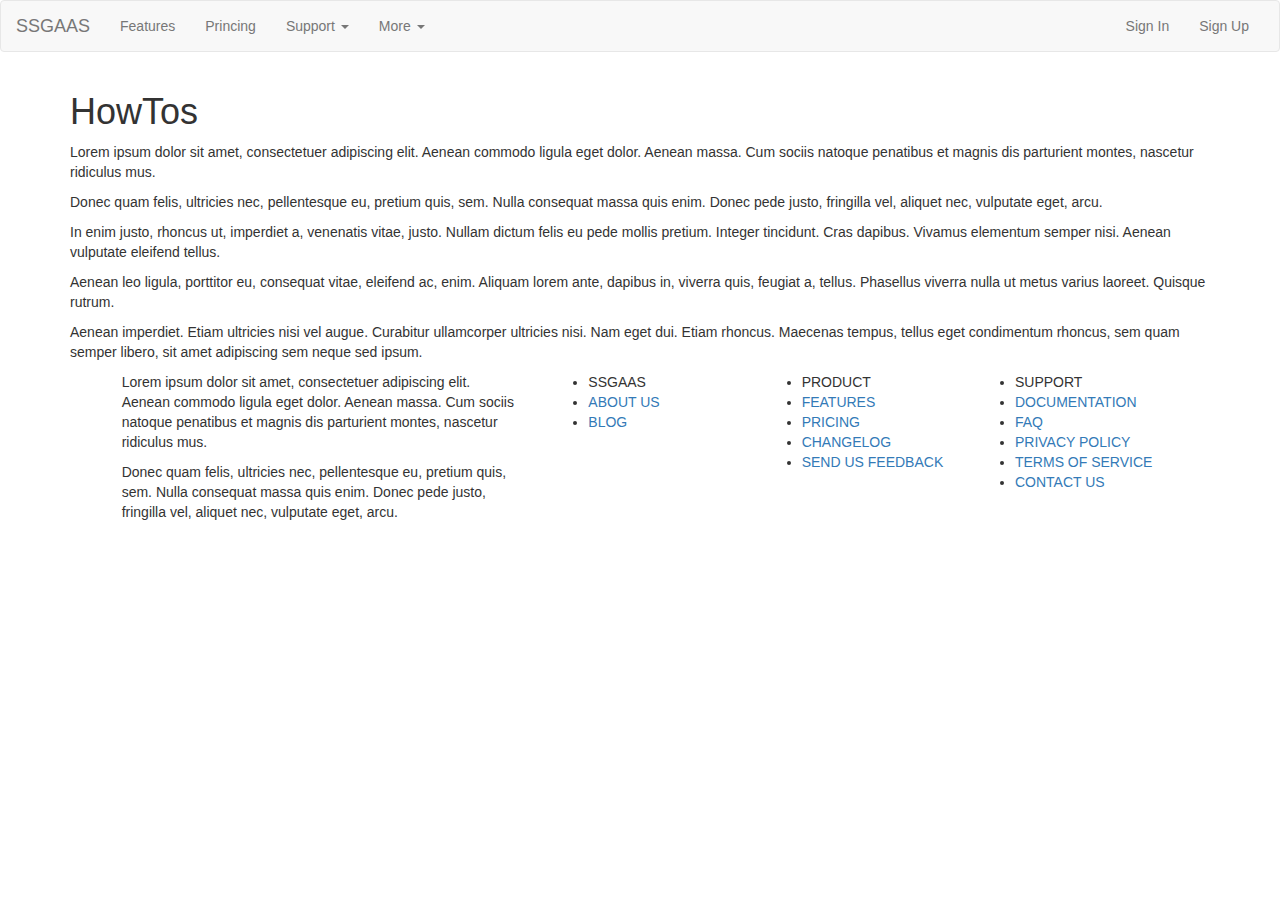
<file: howtos/index.html>
<!doctype html>
<html>
<head>
<meta charset="utf-8">
<meta http-equiv="x-ua-compatible" content="ie=edge">
<title>ssgaas.com FAQ</title>
<meta name="description" content="An static site generator as a service and continuous integration tool">
<meta name="viewport" content="width=device-width, initial-scale=1">
<link rel="stylesheet" href="https://maxcdn.bootstrapcdn.com/bootstrap/3.3.7/css/bootstrap.min.css" integrity="sha384-BVYiiSIFeK1dGmJRAkycuHAHRg32OmUcww7on3RYdg4Va+PmSTsz/K68vbdEjh4u" crossorigin="anonymous">
<link href="https://maxcdn.bootstrapcdn.com/font-awesome/4.7.0/css/font-awesome.min.css" rel="stylesheet" integrity="sha384-wvfXpqpZZVQGK6TAh5PVlGOfQNHSoD2xbE+QkPxCAFlNEevoEH3Sl0sibVcOQVnN" crossorigin="anonymous">
<link href="https://gitcdn.github.io/bootstrap-toggle/2.2.2/css/bootstrap-toggle.min.css" rel="stylesheet">
<link rel="stylesheet" href="https://ssgaas.github.io/faq/css/styles.css">

</head>
<body>
<nav class="navbar navbar-default">
  <div class="container-fluid">

    <div class="navbar-header">
      <button type="button" class="navbar-toggle collapsed" data-toggle="collapse" data-target="#bs-example-navbar-collapse-1" aria-expanded="false">
        <span class="sr-only">Toggle navigation</span>
        <span class="icon-bar"></span>
        <span class="icon-bar"></span>
        <span class="icon-bar"></span>
      </button>
      <a class="navbar-brand" href="/">SSGAAS</a>
    </div>


    <div class="collapse navbar-collapse" id="bs-example-navbar-collapse-1">
      <ul class="nav navbar-nav">
        <li><a href="/features">Features</a></li>
        <li><a href="/pricing">Princing</a></li>
        <li class="dropdown">
          <a href="#" class="dropdown-toggle" data-toggle="dropdown" role="button" aria-haspopup="true" aria-expanded="false">Support <span class="caret"></span></a>
          <ul class="dropdown-menu">
            <li><a href="https://ssgaas.github.io/documentation">Documentation</a></li>
            <li><a href="faq.html">FAQ</a></li>
            <li role="separator" class="divider"></li>
            <li><a href="/contact-us">Contact Us</a></li>
            <li><a href="/feedback">Send Us Feedback</a></li>
          </ul>
        </li>
        <li class="dropdown">
          <a href="#" class="dropdown-toggle" data-toggle="dropdown" role="button" aria-haspopup="true" aria-expanded="false">More <span class="caret"></span></a>
          <ul class="dropdown-menu">
            <li><a href="/about">About</a></li>
            <li><a href="blog.html">Blog</a></li>
            <li><a href="/changelog">Changelog</a></li>
          </ul>
        </li>
      </ul>
      <ul class="nav navbar-nav navbar-right">
        <li><a href="/sign-in">Sign In</a></li>
        <li><a href="/sign-up">Sign Up</a></li>
      </ul>
    </div>
  </div>
</nav>

<div class="container">
  <div class="row">
    <div class="col-md-12">
      

<h1 id="howtos">HowTos</h1>

<p>Lorem ipsum dolor sit amet, consectetuer adipiscing elit. Aenean commodo ligula eget dolor. Aenean massa. Cum sociis natoque penatibus et magnis dis parturient montes, nascetur ridiculus mus.</p>

<p>Donec quam felis, ultricies nec, pellentesque eu, pretium quis, sem. Nulla consequat massa quis enim. Donec pede justo, fringilla vel, aliquet nec, vulputate eget, arcu.</p>

<p>In enim justo, rhoncus ut, imperdiet a, venenatis vitae, justo. Nullam dictum felis eu pede mollis pretium. Integer tincidunt. Cras dapibus. Vivamus elementum semper nisi. Aenean vulputate eleifend tellus.</p>

<p>Aenean leo ligula, porttitor eu, consequat vitae, eleifend ac, enim. Aliquam lorem ante, dapibus in, viverra quis, feugiat a, tellus. Phasellus viverra nulla ut metus varius laoreet. Quisque rutrum.</p>

<p>Aenean imperdiet. Etiam ultricies nisi vel augue. Curabitur ullamcorper ultricies nisi. Nam eget dui. Etiam rhoncus. Maecenas tempus, tellus eget condimentum rhoncus, sem quam semper libero, sit amet adipiscing sem neque sed ipsum.</p>

    </div>
  </div>
</div>
<footer>
  <div class="container-fluid">
    <div class="row">
      <div class="col-md-4 col-md-offset-1">
        <p class="slogan">Lorem ipsum dolor sit amet, consectetuer adipiscing elit. Aenean
          commodo ligula eget dolor. Aenean massa. Cum sociis natoque
          penatibus et magnis dis parturient montes, nascetur ridiculus
          mus.</p>
        <p class="slogan">Donec quam felis, ultricies nec, pellentesque eu, pretium quis,
          sem. Nulla consequat massa quis enim. Donec pede justo, fringilla
          vel, aliquet nec, vulputate eget, arcu.</p>
      </div>
      <div class="col-md-6">
        <div class="row">
          <div class="col-md-4">
            <ul>
              <li class="main-title">SSGAAS</li>
              <li>
                <a href="/about">ABOUT US</a>
              </li>
              <li>
                <a href="blog.html">BLOG</a>
              </li>
            </ul>
          </div>
          <div class="col-md-4">
            <ul>
              <li>PRODUCT</li>
              <li>
                <a href="/features">FEATURES</a>
              </li>
              <li>
                <a href="/pricing">PRICING</a>
              </li>
              <li>
                <a href="/changelog">CHANGELOG</a>
              </li>
              <li>
                <a href="/feedback">SEND US FEEDBACK</a>
              </li>
            </ul>
          </div>
          <div class="col-md-4">
            <ul>
              <li>SUPPORT</li>
              <li>
                <a href="documentation.html">DOCUMENTATION</a>
              </li>
              <li>
                <a href="https://ssgaas.github.io/faq">FAQ</a>
              </li>
              <li>
                <a href="/privacy-policy">PRIVACY POLICY</a>
              </li>
              <li>
                <a href="/terms-of-service">TERMS OF SERVICE</a>
              </li>
              <li>
                <a href="/contact-us">CONTACT US</a>
              </li>
            </ul>
          </div>
        </div>
      </div>
      <div class="col-md-1"></div>
    </div>
  </div>
</footer>

<script src="https://code.jquery.com/jquery-3.1.1.min.js"></script>
<script src="https://maxcdn.bootstrapcdn.com/bootstrap/3.3.7/js/bootstrap.min.js" integrity="sha384-Tc5IQib027qvyjSMfHjOMaLkfuWVxZxUPnCJA7l2mCWNIpG9mGCD8wGNIcPD7Txa" crossorigin="anonymous"></script>
<script src="https://gitcdn.github.io/bootstrap-toggle/2.2.2/js/bootstrap-toggle.min.js"></script>
<script src="https://ssgaas.github.io/faq/js/index.js"></script>

</body>
</html>
</file>
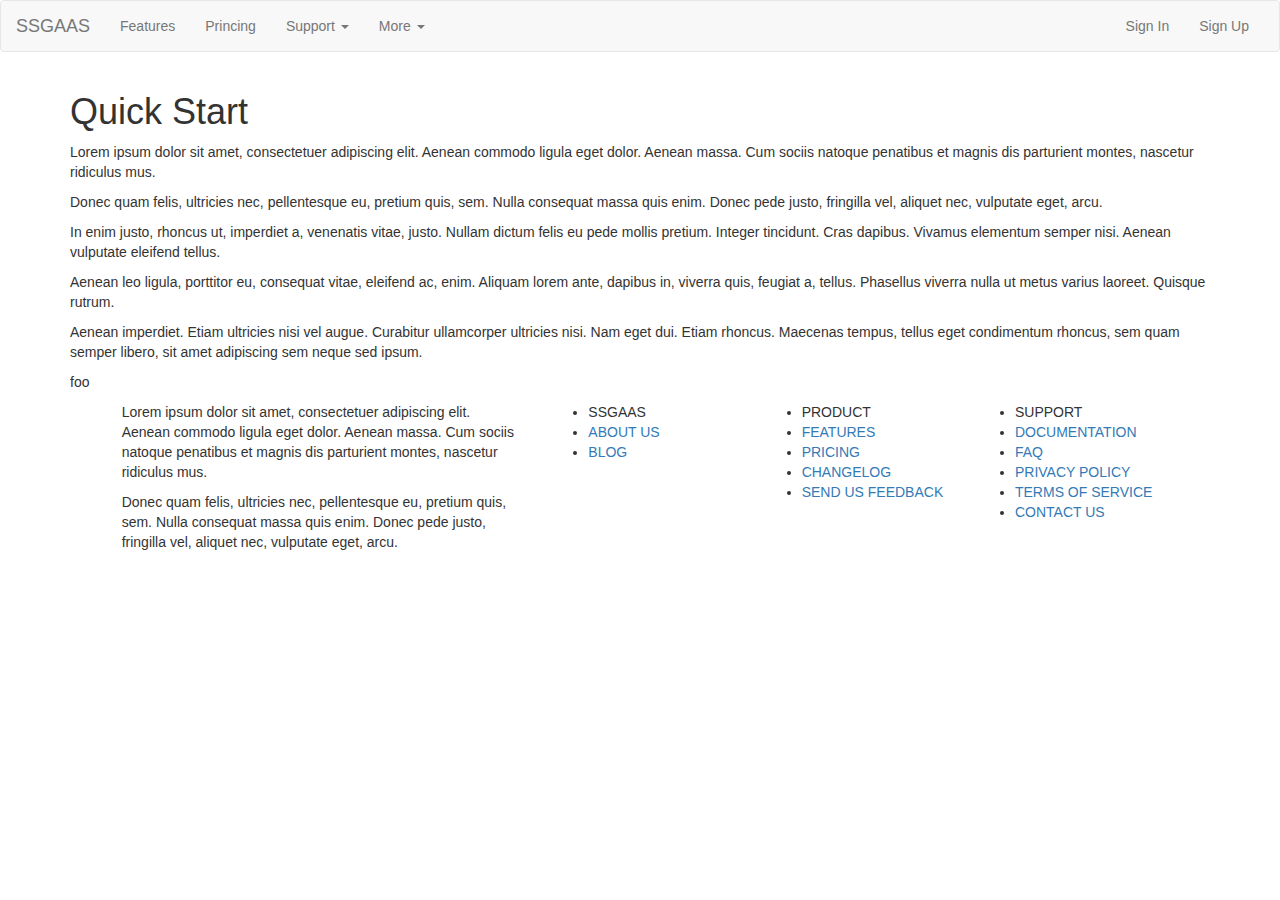
<file: quickstart/index.html>
<!doctype html>
<html>
<head>
<meta charset="utf-8">
<meta http-equiv="x-ua-compatible" content="ie=edge">
<title>ssgaas.com FAQ</title>
<meta name="description" content="An static site generator as a service and continuous integration tool">
<meta name="viewport" content="width=device-width, initial-scale=1">
<link rel="stylesheet" href="https://maxcdn.bootstrapcdn.com/bootstrap/3.3.7/css/bootstrap.min.css" integrity="sha384-BVYiiSIFeK1dGmJRAkycuHAHRg32OmUcww7on3RYdg4Va+PmSTsz/K68vbdEjh4u" crossorigin="anonymous">
<link href="https://maxcdn.bootstrapcdn.com/font-awesome/4.7.0/css/font-awesome.min.css" rel="stylesheet" integrity="sha384-wvfXpqpZZVQGK6TAh5PVlGOfQNHSoD2xbE+QkPxCAFlNEevoEH3Sl0sibVcOQVnN" crossorigin="anonymous">
<link href="https://gitcdn.github.io/bootstrap-toggle/2.2.2/css/bootstrap-toggle.min.css" rel="stylesheet">
<link rel="stylesheet" href="https://ssgaas.github.io/faq/css/styles.css">

</head>
<body>
<nav class="navbar navbar-default">
  <div class="container-fluid">

    <div class="navbar-header">
      <button type="button" class="navbar-toggle collapsed" data-toggle="collapse" data-target="#bs-example-navbar-collapse-1" aria-expanded="false">
        <span class="sr-only">Toggle navigation</span>
        <span class="icon-bar"></span>
        <span class="icon-bar"></span>
        <span class="icon-bar"></span>
      </button>
      <a class="navbar-brand" href="/">SSGAAS</a>
    </div>


    <div class="collapse navbar-collapse" id="bs-example-navbar-collapse-1">
      <ul class="nav navbar-nav">
        <li><a href="/features">Features</a></li>
        <li><a href="/pricing">Princing</a></li>
        <li class="dropdown">
          <a href="#" class="dropdown-toggle" data-toggle="dropdown" role="button" aria-haspopup="true" aria-expanded="false">Support <span class="caret"></span></a>
          <ul class="dropdown-menu">
            <li><a href="https://ssgaas.github.io/documentation">Documentation</a></li>
            <li><a href="faq.html">FAQ</a></li>
            <li role="separator" class="divider"></li>
            <li><a href="/contact-us">Contact Us</a></li>
            <li><a href="/feedback">Send Us Feedback</a></li>
          </ul>
        </li>
        <li class="dropdown">
          <a href="#" class="dropdown-toggle" data-toggle="dropdown" role="button" aria-haspopup="true" aria-expanded="false">More <span class="caret"></span></a>
          <ul class="dropdown-menu">
            <li><a href="/about">About</a></li>
            <li><a href="blog.html">Blog</a></li>
            <li><a href="/changelog">Changelog</a></li>
          </ul>
        </li>
      </ul>
      <ul class="nav navbar-nav navbar-right">
        <li><a href="/sign-in">Sign In</a></li>
        <li><a href="/sign-up">Sign Up</a></li>
      </ul>
    </div>
  </div>
</nav>

<div class="container">
  <div class="row">
    <div class="col-md-12">
      

<h1 id="quick-start">Quick Start</h1>

<p>Lorem ipsum dolor sit amet, consectetuer adipiscing elit. Aenean commodo ligula eget dolor. Aenean massa. Cum sociis natoque penatibus et magnis dis parturient montes, nascetur ridiculus mus.</p>

<p>Donec quam felis, ultricies nec, pellentesque eu, pretium quis, sem. Nulla consequat massa quis enim. Donec pede justo, fringilla vel, aliquet nec, vulputate eget, arcu.</p>

<p>In enim justo, rhoncus ut, imperdiet a, venenatis vitae, justo. Nullam dictum felis eu pede mollis pretium. Integer tincidunt. Cras dapibus. Vivamus elementum semper nisi. Aenean vulputate eleifend tellus.</p>

<p>Aenean leo ligula, porttitor eu, consequat vitae, eleifend ac, enim. Aliquam lorem ante, dapibus in, viverra quis, feugiat a, tellus. Phasellus viverra nulla ut metus varius laoreet. Quisque rutrum.</p>

<p>Aenean imperdiet. Etiam ultricies nisi vel augue. Curabitur ullamcorper ultricies nisi. Nam eget dui. Etiam rhoncus. Maecenas tempus, tellus eget condimentum rhoncus, sem quam semper libero, sit amet adipiscing sem neque sed ipsum.</p>

<p>foo</p>

    </div>
  </div>
</div>
<footer>
  <div class="container-fluid">
    <div class="row">
      <div class="col-md-4 col-md-offset-1">
        <p class="slogan">Lorem ipsum dolor sit amet, consectetuer adipiscing elit. Aenean
          commodo ligula eget dolor. Aenean massa. Cum sociis natoque
          penatibus et magnis dis parturient montes, nascetur ridiculus
          mus.</p>
        <p class="slogan">Donec quam felis, ultricies nec, pellentesque eu, pretium quis,
          sem. Nulla consequat massa quis enim. Donec pede justo, fringilla
          vel, aliquet nec, vulputate eget, arcu.</p>
      </div>
      <div class="col-md-6">
        <div class="row">
          <div class="col-md-4">
            <ul>
              <li class="main-title">SSGAAS</li>
              <li>
                <a href="/about">ABOUT US</a>
              </li>
              <li>
                <a href="blog.html">BLOG</a>
              </li>
            </ul>
          </div>
          <div class="col-md-4">
            <ul>
              <li>PRODUCT</li>
              <li>
                <a href="/features">FEATURES</a>
              </li>
              <li>
                <a href="/pricing">PRICING</a>
              </li>
              <li>
                <a href="/changelog">CHANGELOG</a>
              </li>
              <li>
                <a href="/feedback">SEND US FEEDBACK</a>
              </li>
            </ul>
          </div>
          <div class="col-md-4">
            <ul>
              <li>SUPPORT</li>
              <li>
                <a href="documentation.html">DOCUMENTATION</a>
              </li>
              <li>
                <a href="https://ssgaas.github.io/faq">FAQ</a>
              </li>
              <li>
                <a href="/privacy-policy">PRIVACY POLICY</a>
              </li>
              <li>
                <a href="/terms-of-service">TERMS OF SERVICE</a>
              </li>
              <li>
                <a href="/contact-us">CONTACT US</a>
              </li>
            </ul>
          </div>
        </div>
      </div>
      <div class="col-md-1"></div>
    </div>
  </div>
</footer>

<script src="https://code.jquery.com/jquery-3.1.1.min.js"></script>
<script src="https://maxcdn.bootstrapcdn.com/bootstrap/3.3.7/js/bootstrap.min.js" integrity="sha384-Tc5IQib027qvyjSMfHjOMaLkfuWVxZxUPnCJA7l2mCWNIpG9mGCD8wGNIcPD7Txa" crossorigin="anonymous"></script>
<script src="https://gitcdn.github.io/bootstrap-toggle/2.2.2/js/bootstrap-toggle.min.js"></script>
<script src="https://ssgaas.github.io/faq/js/index.js"></script>

</body>
</html>
</file>
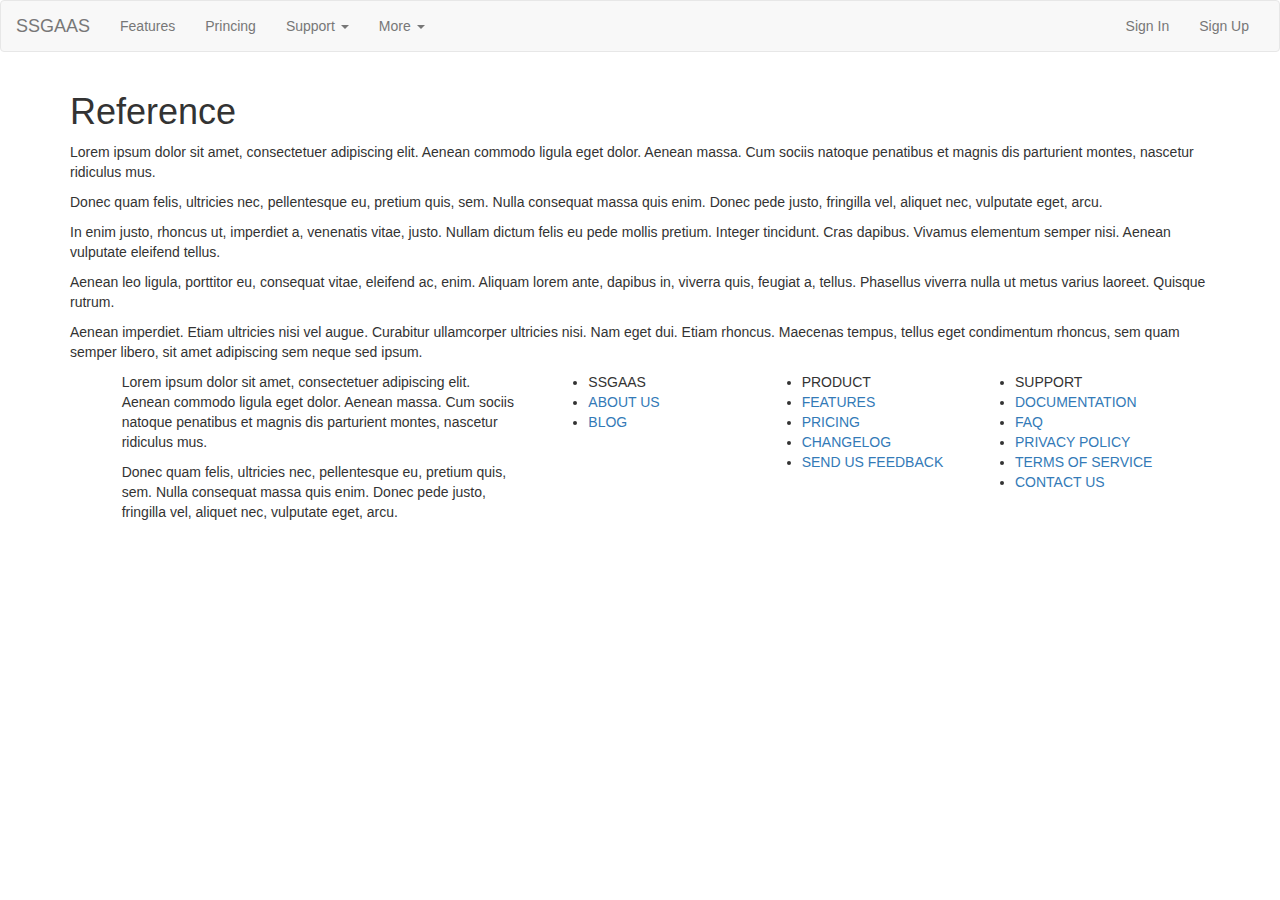
<file: reference/index.html>
<!doctype html>
<html>
<head>
<meta charset="utf-8">
<meta http-equiv="x-ua-compatible" content="ie=edge">
<title>ssgaas.com FAQ</title>
<meta name="description" content="An static site generator as a service and continuous integration tool">
<meta name="viewport" content="width=device-width, initial-scale=1">
<link rel="stylesheet" href="https://maxcdn.bootstrapcdn.com/bootstrap/3.3.7/css/bootstrap.min.css" integrity="sha384-BVYiiSIFeK1dGmJRAkycuHAHRg32OmUcww7on3RYdg4Va+PmSTsz/K68vbdEjh4u" crossorigin="anonymous">
<link href="https://maxcdn.bootstrapcdn.com/font-awesome/4.7.0/css/font-awesome.min.css" rel="stylesheet" integrity="sha384-wvfXpqpZZVQGK6TAh5PVlGOfQNHSoD2xbE+QkPxCAFlNEevoEH3Sl0sibVcOQVnN" crossorigin="anonymous">
<link href="https://gitcdn.github.io/bootstrap-toggle/2.2.2/css/bootstrap-toggle.min.css" rel="stylesheet">
<link rel="stylesheet" href="https://ssgaas.github.io/faq/css/styles.css">

</head>
<body>
<nav class="navbar navbar-default">
  <div class="container-fluid">

    <div class="navbar-header">
      <button type="button" class="navbar-toggle collapsed" data-toggle="collapse" data-target="#bs-example-navbar-collapse-1" aria-expanded="false">
        <span class="sr-only">Toggle navigation</span>
        <span class="icon-bar"></span>
        <span class="icon-bar"></span>
        <span class="icon-bar"></span>
      </button>
      <a class="navbar-brand" href="/">SSGAAS</a>
    </div>


    <div class="collapse navbar-collapse" id="bs-example-navbar-collapse-1">
      <ul class="nav navbar-nav">
        <li><a href="/features">Features</a></li>
        <li><a href="/pricing">Princing</a></li>
        <li class="dropdown">
          <a href="#" class="dropdown-toggle" data-toggle="dropdown" role="button" aria-haspopup="true" aria-expanded="false">Support <span class="caret"></span></a>
          <ul class="dropdown-menu">
            <li><a href="https://ssgaas.github.io/documentation">Documentation</a></li>
            <li><a href="faq.html">FAQ</a></li>
            <li role="separator" class="divider"></li>
            <li><a href="/contact-us">Contact Us</a></li>
            <li><a href="/feedback">Send Us Feedback</a></li>
          </ul>
        </li>
        <li class="dropdown">
          <a href="#" class="dropdown-toggle" data-toggle="dropdown" role="button" aria-haspopup="true" aria-expanded="false">More <span class="caret"></span></a>
          <ul class="dropdown-menu">
            <li><a href="/about">About</a></li>
            <li><a href="blog.html">Blog</a></li>
            <li><a href="/changelog">Changelog</a></li>
          </ul>
        </li>
      </ul>
      <ul class="nav navbar-nav navbar-right">
        <li><a href="/sign-in">Sign In</a></li>
        <li><a href="/sign-up">Sign Up</a></li>
      </ul>
    </div>
  </div>
</nav>

<div class="container">
  <div class="row">
    <div class="col-md-12">
      

<h1 id="reference">Reference</h1>

<p>Lorem ipsum dolor sit amet, consectetuer adipiscing elit. Aenean commodo ligula eget dolor. Aenean massa. Cum sociis natoque penatibus et magnis dis parturient montes, nascetur ridiculus mus.</p>

<p>Donec quam felis, ultricies nec, pellentesque eu, pretium quis, sem. Nulla consequat massa quis enim. Donec pede justo, fringilla vel, aliquet nec, vulputate eget, arcu.</p>

<p>In enim justo, rhoncus ut, imperdiet a, venenatis vitae, justo. Nullam dictum felis eu pede mollis pretium. Integer tincidunt. Cras dapibus. Vivamus elementum semper nisi. Aenean vulputate eleifend tellus.</p>

<p>Aenean leo ligula, porttitor eu, consequat vitae, eleifend ac, enim. Aliquam lorem ante, dapibus in, viverra quis, feugiat a, tellus. Phasellus viverra nulla ut metus varius laoreet. Quisque rutrum.</p>

<p>Aenean imperdiet. Etiam ultricies nisi vel augue. Curabitur ullamcorper ultricies nisi. Nam eget dui. Etiam rhoncus. Maecenas tempus, tellus eget condimentum rhoncus, sem quam semper libero, sit amet adipiscing sem neque sed ipsum.</p>

    </div>
  </div>
</div>
<footer>
  <div class="container-fluid">
    <div class="row">
      <div class="col-md-4 col-md-offset-1">
        <p class="slogan">Lorem ipsum dolor sit amet, consectetuer adipiscing elit. Aenean
          commodo ligula eget dolor. Aenean massa. Cum sociis natoque
          penatibus et magnis dis parturient montes, nascetur ridiculus
          mus.</p>
        <p class="slogan">Donec quam felis, ultricies nec, pellentesque eu, pretium quis,
          sem. Nulla consequat massa quis enim. Donec pede justo, fringilla
          vel, aliquet nec, vulputate eget, arcu.</p>
      </div>
      <div class="col-md-6">
        <div class="row">
          <div class="col-md-4">
            <ul>
              <li class="main-title">SSGAAS</li>
              <li>
                <a href="/about">ABOUT US</a>
              </li>
              <li>
                <a href="blog.html">BLOG</a>
              </li>
            </ul>
          </div>
          <div class="col-md-4">
            <ul>
              <li>PRODUCT</li>
              <li>
                <a href="/features">FEATURES</a>
              </li>
              <li>
                <a href="/pricing">PRICING</a>
              </li>
              <li>
                <a href="/changelog">CHANGELOG</a>
              </li>
              <li>
                <a href="/feedback">SEND US FEEDBACK</a>
              </li>
            </ul>
          </div>
          <div class="col-md-4">
            <ul>
              <li>SUPPORT</li>
              <li>
                <a href="documentation.html">DOCUMENTATION</a>
              </li>
              <li>
                <a href="https://ssgaas.github.io/faq">FAQ</a>
              </li>
              <li>
                <a href="/privacy-policy">PRIVACY POLICY</a>
              </li>
              <li>
                <a href="/terms-of-service">TERMS OF SERVICE</a>
              </li>
              <li>
                <a href="/contact-us">CONTACT US</a>
              </li>
            </ul>
          </div>
        </div>
      </div>
      <div class="col-md-1"></div>
    </div>
  </div>
</footer>

<script src="https://code.jquery.com/jquery-3.1.1.min.js"></script>
<script src="https://maxcdn.bootstrapcdn.com/bootstrap/3.3.7/js/bootstrap.min.js" integrity="sha384-Tc5IQib027qvyjSMfHjOMaLkfuWVxZxUPnCJA7l2mCWNIpG9mGCD8wGNIcPD7Txa" crossorigin="anonymous"></script>
<script src="https://gitcdn.github.io/bootstrap-toggle/2.2.2/js/bootstrap-toggle.min.js"></script>
<script src="https://ssgaas.github.io/faq/js/index.js"></script>

</body>
</html>
</file>
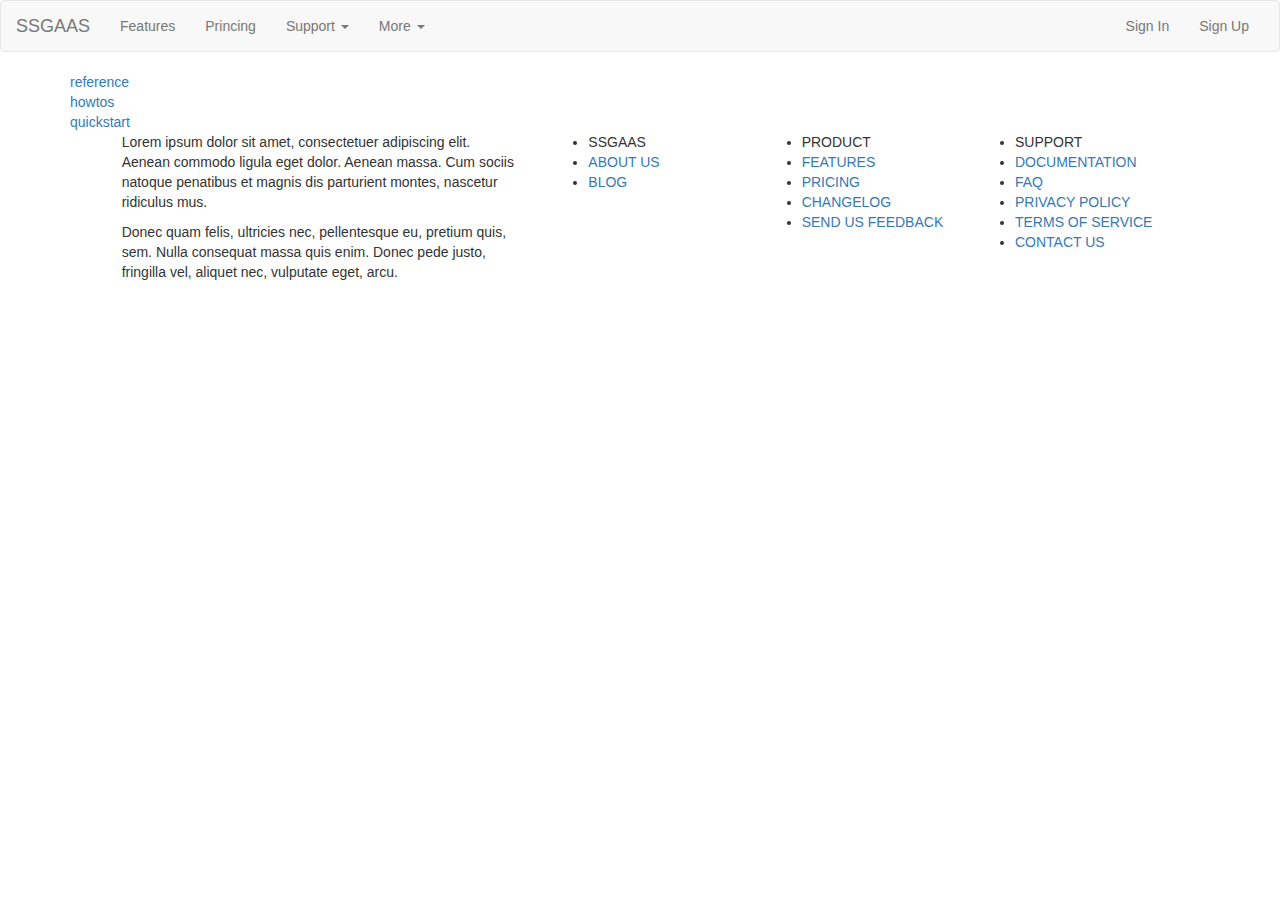
<file: page/1/index.html>
<!DOCTYPE html><html><head><title>https://ssgaas.github.io/documentation/</title><link rel="canonical" href="https://ssgaas.github.io/documentation/"/><meta http-equiv="content-type" content="text/html; charset=utf-8" /><meta http-equiv="refresh" content="0; url=https://ssgaas.github.io/documentation/" /></head></html>
</file>
